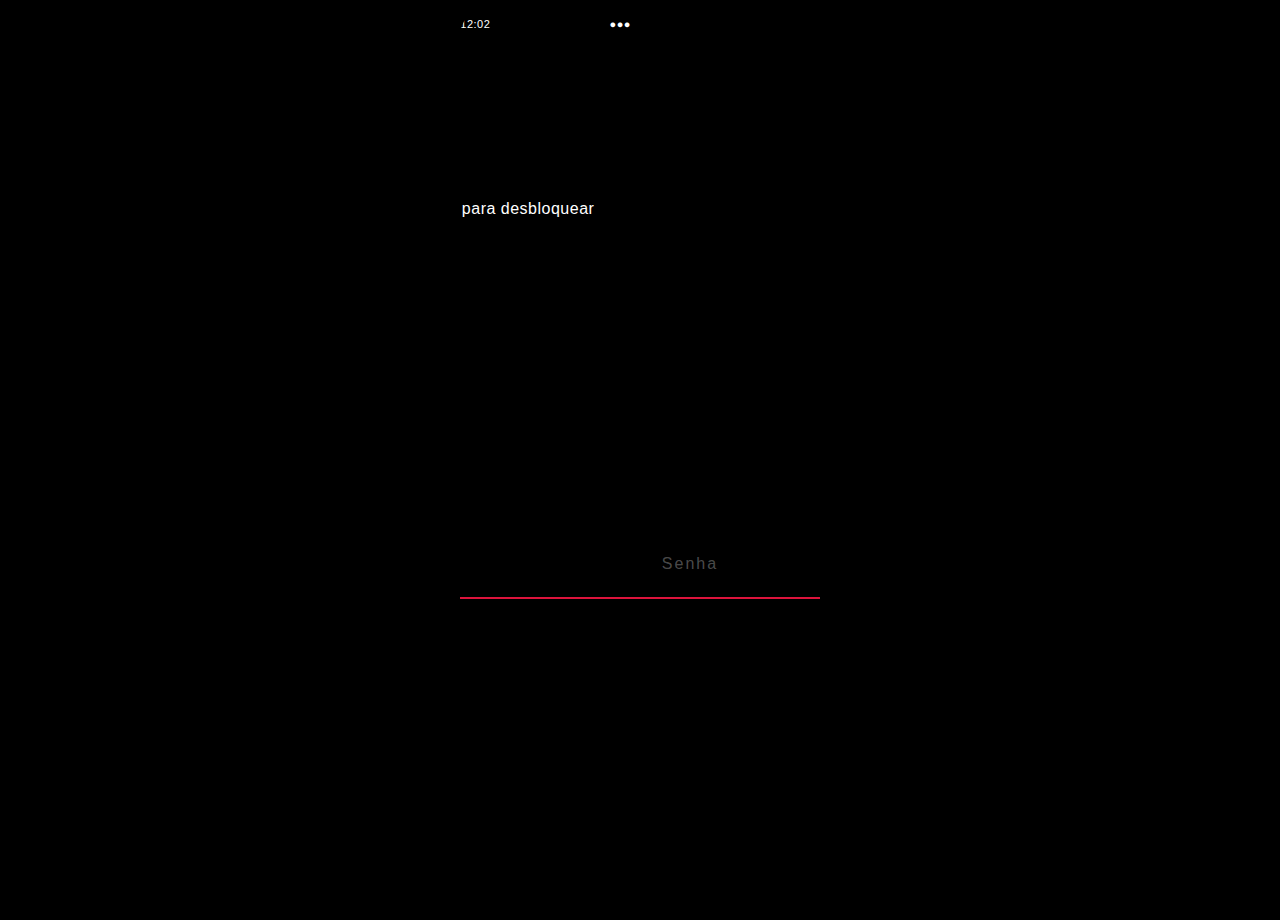
<file: index.html>
<!DOCTYPE html>
<html lang="pt-BR">
<head>
    <meta charset="UTF-8">
    <meta name="viewport" content="width=device-width, initial-scale=1.0, maximum-scale=1.0, user-scalable=no">
    <title>SmartVamp - Login</title>
    <link rel="stylesheet" href="assets/style.css">
</head>
<body class="login-screen">
    <div class="phone-container">
        <div class="phone-screen">
            <!-- Status Bar -->
            <div class="status-bar">
                <span id="status-bateria">100%</span>
                <span id="status-hora"></span>
                <span id="status-sinal">●●●</span>
            </div>
            
            <div class="login-container">
                <div class="login-message">
                    <p>Digite a senha para desbloquear</p>
                </div>
                
                <div class="login-form">
                    <div class="senha-input-wrapper">
                        <input 
                            type="text" 
                            id="login-usuario" 
                            placeholder="Usuário (opcional)" 
                            class="input-field input-usuario"
                            autocomplete="username"
                        >
                        <input 
                            type="password" 
                            id="login-senha" 
                            placeholder="Senha" 
                            class="input-field input-senha"
                            autocomplete="current-password"
                            inputmode="numeric"
                            pattern="[0-9]*"
                            maxlength="10"
                        >
                        <button onclick="fazerLogin()" class="btn-enviar-senha" id="btn-enviar-senha">
                            <svg width="20" height="20" viewBox="0 0 24 24" fill="none" stroke="currentColor" stroke-width="2">
                                <line x1="22" y1="2" x2="11" y2="13"></line>
                                <polygon points="22 2 15 22 11 13 2 9 22 2"></polygon>
                            </svg>
                        </button>
                    </div>
                    <div id="login-erro" class="erro-mensagem"></div>
                </div>
            </div>
        </div>
    </div>
    
    <script>
        // Detectar caminho da API
        const API_BASE = (() => {
            const path = window.location.pathname;
            const pathParts = path.split('/').filter(p => p);
            if (pathParts.length > 0 && pathParts[pathParts.length - 1].includes('.')) {
                pathParts.pop();
            }
            const basePath = pathParts.length > 0 ? '/' + pathParts.join('/') + '/' : '/';
            return basePath + 'api/';
        })();
        
        // Atualizar hora
        function atualizarHora() {
            const agora = new Date();
            const horaEl = document.getElementById('status-hora');
            if (horaEl) {
                horaEl.textContent = agora.toLocaleTimeString('pt-BR', { 
                    hour: '2-digit', 
                    minute: '2-digit' 
                });
            }
        }
        atualizarHora();
        setInterval(atualizarHora, 1000);
        
        // Função de login
        async function fazerLogin() {
            const usuario = document.getElementById('login-usuario').value.trim();
            const senha = document.getElementById('login-senha').value.trim();
            const erroDiv = document.getElementById('login-erro');
            const btnEnviar = document.getElementById('btn-enviar-senha');
            
            // Limpar erro anterior
            erroDiv.textContent = '';
            erroDiv.style.display = 'none';
            
            if (!senha) {
                erroDiv.textContent = 'Digite a senha';
                erroDiv.style.display = 'block';
                return;
            }
            
            // Desabilitar botão
            btnEnviar.disabled = true;
            btnEnviar.style.opacity = '0.5';
            
            try {
                const response = await fetch(API_BASE + 'auth.php', {
                    method: 'POST',
                    headers: {
                        'Content-Type': 'application/json'
                    },
                    body: JSON.stringify({
                        acao: 'login',
                        usuario: usuario,
                        senha: senha
                    }),
                    credentials: 'same-origin'
                });
                
                const text = await response.text();
                let data;
                
                try {
                    data = JSON.parse(text);
                } catch (e) {
                    throw new Error('Resposta inválida do servidor');
                }
                
                if (data.sucesso) {
                    // Login bem-sucedido
                    const currentPath = window.location.pathname;
                    const basePath = currentPath.substring(0, currentPath.lastIndexOf('/') + 1);
                    window.location.href = basePath + 'app.html';
                } else {
                    // Erro de login
                    erroDiv.textContent = data.erro || 'Usuário ou senha incorretos';
                    erroDiv.style.display = 'block';
                    document.getElementById('login-senha').value = '';
                    document.getElementById('login-senha').focus();
                }
            } catch (error) {
                console.error('Erro:', error);
                erroDiv.textContent = 'Erro de conexão: ' + error.message;
                erroDiv.style.display = 'block';
            } finally {
                btnEnviar.disabled = false;
                btnEnviar.style.opacity = '1';
            }
        }
        
        // Enter para fazer login
        document.getElementById('login-senha').addEventListener('keypress', (e) => {
            if (e.key === 'Enter') {
                fazerLogin();
            }
        });
        
        document.getElementById('login-usuario').addEventListener('keypress', (e) => {
            if (e.key === 'Enter') {
                document.getElementById('login-senha').focus();
            }
        });
        
        // Focar no campo de senha ao carregar
        window.addEventListener('load', () => {
            const senhaInput = document.getElementById('login-senha');
            if (senhaInput) {
                senhaInput.focus();
            }
        });
    </script>
</body>
</html>
</file>
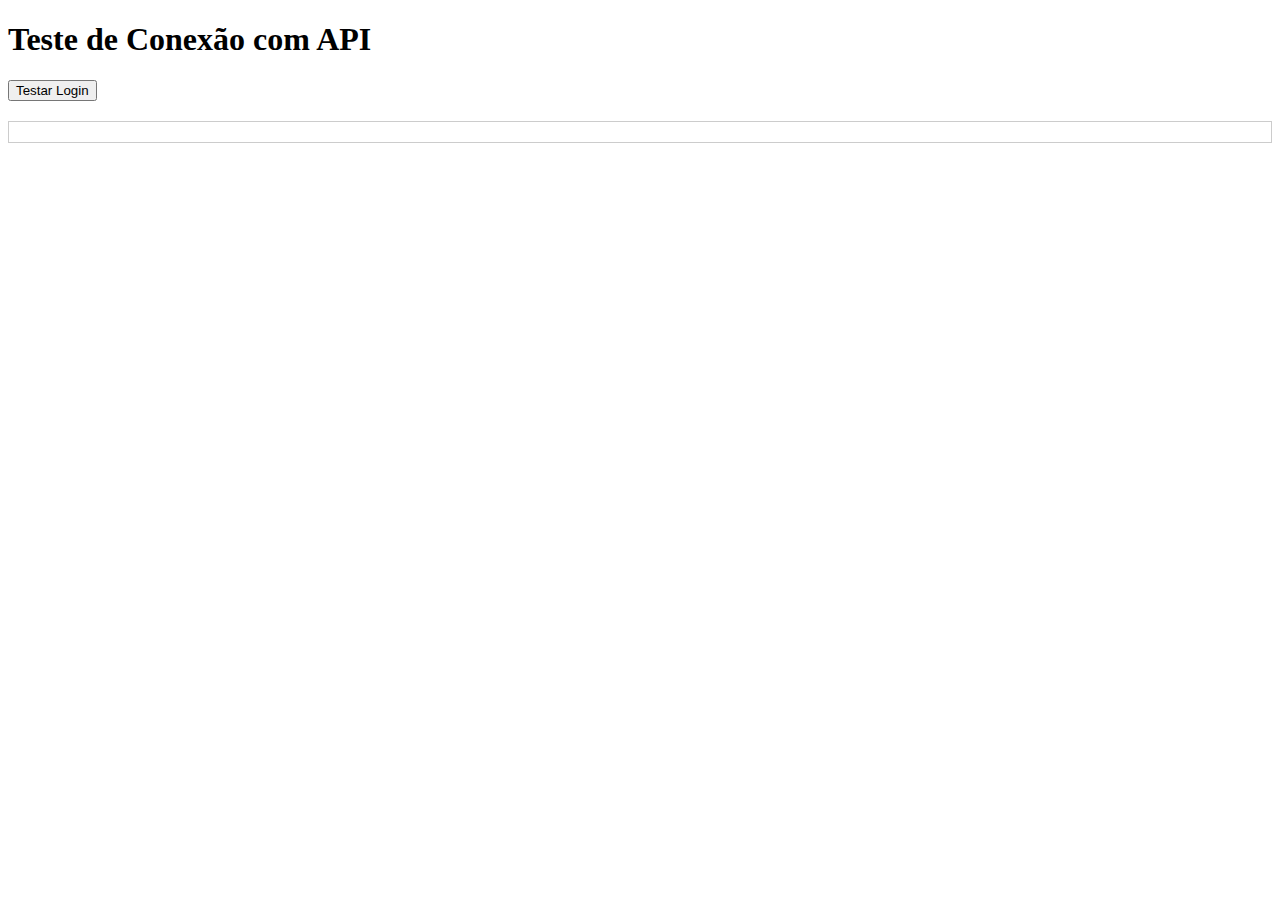
<file: test_api.html>
<!DOCTYPE html>
<html lang="pt-BR">
<head>
    <meta charset="UTF-8">
    <title>Teste de API</title>
</head>
<body>
    <h1>Teste de Conexão com API</h1>
    <button onclick="testarAPI()">Testar Login</button>
    <div id="resultado" style="margin-top: 20px; padding: 10px; border: 1px solid #ccc;"></div>
    
    <script>
        const API_BASE = (() => {
            const path = window.location.pathname;
            const pathParts = path.split('/').filter(p => p);
            if (pathParts.length > 0 && pathParts[pathParts.length - 1].includes('.')) {
                pathParts.pop();
            }
            const basePath = pathParts.length > 0 ? '/' + pathParts.join('/') + '/' : '/';
            return basePath + 'api/';
        })();
        
        console.log('API_BASE:', API_BASE);
        console.log('URL completa seria:', new URL(API_BASE + 'auth.php', window.location.href).href);
        
        async function testarAPI() {
            const resultado = document.getElementById('resultado');
            resultado.innerHTML = 'Testando...';
            
            try {
                const url = API_BASE + 'auth.php';
                console.log('Tentando:', url);
                
                const res = await fetch(url, {
                    method: 'POST',
                    headers: { 
                        'Content-Type': 'application/json',
                        'Accept': 'application/json'
                    },
                    body: JSON.stringify({ acao: 'login', senha: '0896' })
                });
                
                console.log('Status:', res.status);
                const text = await res.text();
                console.log('Resposta:', text);
                
                resultado.innerHTML = `
                    <strong>Status:</strong> ${res.status}<br>
                    <strong>Resposta:</strong> ${text}<br>
                    <strong>URL usada:</strong> ${url}
                `;
            } catch (error) {
                console.error('Erro:', error);
                resultado.innerHTML = `<strong>Erro:</strong> ${error.message}`;
            }
        }
    </script>
</body>
</html>
</file>
<file: assets/style.css>
/* Reset e Base */
* {
    margin: 0;
    padding: 0;
    box-sizing: border-box;
    -webkit-tap-highlight-color: transparent;
}

body {
    font-family: 'Segoe UI', -apple-system, BlinkMacSystemFont, sans-serif;
    overflow: hidden;
    user-select: none;
}

/* Container do Telefone - Estilo GTA 5 */
.phone-container {
    max-width: 414px;
    margin: 0 auto;
    background: #000;
    border-radius: 30px;
    padding: 10px;
    box-shadow: 0 0 50px rgba(0,0,0,0.5);
}

.phone-screen {
    background: #000;
    border-radius: 25px;
    min-height: 100vh;
    max-height: 100vh;
    overflow: hidden;
    position: relative;
    padding-top: 30px;
}

/* Tema Claro */
body.tema-claro .phone-screen {
    background: #fff;
    color: #000;
}

body.tema-claro .status-bar {
    background: transparent;
    color: #000;
}

body.tema-claro .app-header {
    background: #fff;
    color: #000;
    border-bottom: 1px solid #ddd;
}

body.tema-claro .menu-lateral {
    background: #fff;
    color: #000;
    border-right: 1px solid #ddd;
}

body.tema-claro .widget {
    background: #f5f5f5;
    border-left: 3px solid #dc143c;
    border-color: #ddd;
}

body.tema-claro .input-field {
    border-bottom-color: #000;
    color: #000;
}

body.tema-claro .input-field:focus {
    border-bottom-color: #dc143c;
}

/* Status Bar */
.status-bar {
    display: flex;
    justify-content: space-between;
    align-items: center;
    padding: 8px 20px;
    font-size: 11px;
    background: transparent;
    color: #fff;
    font-weight: 300;
    letter-spacing: 0.5px;
    position: absolute;
    top: 0;
    left: 0;
    right: 0;
    z-index: 100;
}

/* Tela de Login */
.login-screen {
    background: #000;
    display: flex;
    align-items: center;
    justify-content: center;
    min-height: 100vh;
}

.login-container {
    text-align: center;
    padding: 40px 30px;
    padding-top: 60px;
    display: flex;
    flex-direction: column;
    justify-content: center;
    min-height: 100vh;
}

.login-message {
    margin-top: 100px;
    margin-bottom: 60px;
}

.login-message p {
    color: #fff;
    font-size: 16px;
    font-weight: 300;
    letter-spacing: 0.5px;
}

.login-form {
    flex: 1;
    display: flex;
    flex-direction: column;
    justify-content: center;
    align-items: center;
    gap: 20px;
}

.senha-input-wrapper {
    display: flex;
    align-items: center;
    justify-content: center;
    gap: 15px;
    width: 100%;
    max-width: 300px;
    position: relative;
}

.input-field {
    flex: 1;
    padding: 20px;
    background: transparent;
    border: none;
    border-bottom: 2px solid #fff;
    color: #fff;
    font-size: 32px;
    text-align: center;
    letter-spacing: 8px;
    font-weight: 300;
    outline: none;
    transition: border-color 0.3s;
}

.input-field:focus {
    border-bottom-color: #dc143c;
}

.btn-enviar-senha {
    width: 50px;
    height: 50px;
    background: transparent;
    border: 1px solid #fff;
    color: #fff;
    cursor: pointer;
    display: flex;
    align-items: center;
    justify-content: center;
    transition: all 0.3s;
    padding: 0;
    outline: none;
}

.btn-enviar-senha:hover {
    background: #dc143c;
    border-color: #dc143c;
}

.btn-enviar-senha:active {
    background: #b0122a;
    border-color: #b0122a;
}

.btn-enviar-senha:disabled {
    opacity: 0.5;
    cursor: not-allowed;
}

.btn-enviar-senha svg {
    stroke: currentColor;
}

.input-field::placeholder {
    color: rgba(255,255,255,0.3);
    letter-spacing: 2px;
    font-size: 16px;
}

.erro-mensagem {
    color: #dc143c;
    margin-top: 20px;
    font-size: 14px;
    min-height: 20px;
    font-weight: 300;
}

/* App Header */
.app-header {
    display: flex;
    justify-content: space-between;
    align-items: center;
    padding: 15px 20px;
    padding-top: 45px;
    background: #000;
    border-bottom: 1px solid #333;
}

.app-header h1 {
    font-size: 20px;
    font-weight: 400;
    color: #fff;
    letter-spacing: 2px;
}

.btn-menu {
    background: none;
    border: none;
    color: #fff;
    font-size: 24px;
    cursor: pointer;
    padding: 5px 10px;
}

/* Menu Lateral */
.menu-lateral {
    position: fixed;
    top: 30px;
    left: -100%;
    width: 280px;
    height: calc(100vh - 30px);
    background: #000;
    z-index: 1000;
    transition: left 0.3s ease;
    overflow-y: auto;
    border-right: 1px solid #333;
}

.menu-lateral.aberto {
    left: 0;
}

.menu-header {
    display: flex;
    justify-content: space-between;
    align-items: center;
    padding: 20px;
    border-bottom: 1px solid rgba(255,255,255,0.1);
}

.menu-header h2 {
    font-size: 20px;
}

.btn-fechar {
    background: none;
    border: none;
    color: #fff;
    font-size: 32px;
    cursor: pointer;
    line-height: 1;
}

.menu-opcoes {
    padding: 10px 0;
}

.menu-item {
    display: flex;
    align-items: center;
    padding: 15px 20px;
    color: #fff;
    cursor: pointer;
    transition: background 0.2s;
    border-left: 3px solid transparent;
}

.menu-item:hover, .menu-item.active {
    background: rgba(255,255,255,0.05);
    border-left-color: #dc143c;
}

.menu-icon {
    font-size: 20px;
    margin-right: 15px;
    width: 30px;
    text-align: center;
}

.admin-link {
    border-top: 1px solid rgba(255,255,255,0.1);
    margin-top: 10px;
    padding-top: 20px;
}

/* Conteúdo do App */
.app-content {
    height: calc(100vh - 160px);
    overflow-y: auto;
    padding: 20px;
}

.app-tela {
    display: none;
}

.app-tela.active {
    display: block;
}

/* Home Widgets */
.home-widgets {
    display: grid;
    gap: 15px;
}

.widget {
    background: #111;
    border-radius: 0;
    padding: 20px;
    border: 1px solid #333;
    border-left: 3px solid #dc143c;
}

.widget h3 {
    font-size: 12px;
    color: rgba(255,255,255,0.5);
    margin-bottom: 10px;
    text-transform: uppercase;
    letter-spacing: 2px;
    font-weight: 300;
}

.valor-grande {
    font-size: 32px;
    font-weight: 300;
    color: #fff;
    letter-spacing: 1px;
}

/* Banco */
.banco-saldo {
    text-align: center;
    padding: 30px 20px;
    background: #111;
    border: 1px solid #333;
    margin-bottom: 20px;
}

.banco-saldo p {
    color: rgba(255,255,255,0.5);
    font-size: 12px;
    margin-bottom: 10px;
    text-transform: uppercase;
    letter-spacing: 1px;
}

.banco-saldo h2 {
    font-size: 48px;
    font-weight: 300;
    color: #fff;
    letter-spacing: 2px;
}

.banco-opcoes {
    display: grid;
    grid-template-columns: 1fr 1fr;
    gap: 15px;
    margin-bottom: 20px;
}

.btn-opcao {
    padding: 15px;
    background: #111;
    border: 1px solid #333;
    color: #fff;
    font-size: 14px;
    font-weight: 300;
    cursor: pointer;
    transition: all 0.2s;
    text-transform: uppercase;
    letter-spacing: 1px;
}

.btn-opcao:active {
    background: #dc143c;
    border-color: #dc143c;
}

.transacoes-lista {
    display: flex;
    flex-direction: column;
    gap: 10px;
}

.transacao-item {
    background: #111;
    border: 1px solid #333;
    padding: 15px;
    display: flex;
    justify-content: space-between;
    align-items: center;
    margin-bottom: 1px;
}

.transacao-info h4 {
    font-size: 16px;
    margin-bottom: 5px;
}

.transacao-info p {
    font-size: 12px;
    color: rgba(255,255,255,0.6);
}

.transacao-valor {
    font-size: 18px;
    font-weight: 700;
}

.transacao-valor.entrada {
    color: #fff;
}

.transacao-valor.saida {
    color: #dc143c;
}

/* Contatos */
.tela-header {
    display: flex;
    justify-content: space-between;
    align-items: center;
    margin-bottom: 20px;
}

.tela-header h2 {
    font-size: 20px;
    font-weight: 300;
    letter-spacing: 1px;
    color: #fff;
}

.btn-add {
    width: 40px;
    height: 40px;
    border-radius: 0;
    background: transparent;
    border: 1px solid #fff;
    color: #fff;
    font-size: 24px;
    cursor: pointer;
    display: flex;
    align-items: center;
    justify-content: center;
    transition: all 0.2s;
}

.btn-add:active {
    background: #dc143c;
    border-color: #dc143c;
}

.filtros {
    margin-bottom: 15px;
}

.select-filtro {
    width: 100%;
    padding: 12px;
    background: #111;
    border: 1px solid #333;
    color: #fff;
    font-size: 14px;
    font-weight: 300;
}

.contatos-lista {
    display: flex;
    flex-direction: column;
    gap: 10px;
}

.contato-item {
    background: #111;
    border: 1px solid #333;
    padding: 15px;
    display: flex;
    align-items: center;
    gap: 15px;
    cursor: pointer;
    transition: all 0.2s;
    margin-bottom: 1px;
}

.contato-item:active {
    background: #1a1a1a;
    border-left: 3px solid #dc143c;
}

.contato-avatar {
    width: 50px;
    height: 50px;
    border-radius: 0;
    background: #dc143c;
    display: flex;
    align-items: center;
    justify-content: center;
    font-size: 20px;
    color: #fff;
    font-weight: 300;
    border: 1px solid #333;
}

.contato-info {
    flex: 1;
}

.contato-info h4 {
    font-size: 16px;
    margin-bottom: 5px;
}

.contato-info p {
    font-size: 12px;
    color: rgba(255,255,255,0.6);
}

.contato-grupo {
    font-size: 10px;
    padding: 4px 8px;
    border-radius: 6px;
    background: rgba(255,255,255,0.2);
}

/* Chat */
.chat-lista {
    display: flex;
    flex-direction: column;
    gap: 10px;
}

.conversa-item {
    background: #111;
    border: 1px solid #333;
    padding: 15px;
    display: flex;
    align-items: center;
    gap: 15px;
    cursor: pointer;
    transition: all 0.2s;
    margin-bottom: 1px;
}

.conversa-item:active {
    background: #1a1a1a;
}

.conversa-item.nao-lidas {
    border-left: 3px solid #dc143c;
}

.conversa-avatar {
    width: 50px;
    height: 50px;
    border-radius: 0;
    background: #dc143c;
    display: flex;
    align-items: center;
    justify-content: center;
    font-size: 20px;
    color: #fff;
    font-weight: 300;
    border: 1px solid #333;
}

.conversa-info {
    flex: 1;
}

.conversa-info h4 {
    font-size: 16px;
    margin-bottom: 5px;
}

.conversa-info p {
    font-size: 12px;
    color: rgba(255,255,255,0.6);
    overflow: hidden;
    text-overflow: ellipsis;
    white-space: nowrap;
}

.conversa-badge {
    background: #dc143c;
    color: #fff;
    border-radius: 0;
    width: 24px;
    height: 24px;
    display: flex;
    align-items: center;
    justify-content: center;
    font-size: 11px;
    font-weight: 300;
    border: 1px solid #333;
}

/* Tela de Conversa */
.chat-tela {
    display: none;
    flex-direction: column;
    height: calc(100vh - 30px);
    position: absolute;
    top: 30px;
    left: 0;
    right: 0;
    bottom: 0;
    background: inherit;
}

.chat-tela.active {
    display: flex;
}

.chat-header {
    display: flex;
    align-items: center;
    padding: 15px 20px;
    padding-top: 45px;
    background: #000;
    border-bottom: 1px solid #333;
    gap: 15px;
}

.chat-header h3 {
    flex: 1;
    font-size: 18px;
}

.btn-voltar {
    background: none;
    border: none;
    color: #fff;
    font-size: 24px;
    cursor: pointer;
    padding: 5px 10px;
}

.chat-mensagens {
    flex: 1;
    overflow-y: auto;
    padding: 20px;
    display: flex;
    flex-direction: column;
    gap: 15px;
}

.mensagem {
    max-width: 70%;
    padding: 12px 16px;
    border-radius: 18px;
    word-wrap: break-word;
}

.mensagem.npc {
    background: #111;
    border: 1px solid #333;
    align-self: flex-start;
}

.mensagem.jogador {
    background: #dc143c;
    border: 1px solid #dc143c;
    align-self: flex-end;
}

.mensagem-hora {
    font-size: 10px;
    color: rgba(255,255,255,0.5);
    margin-top: 5px;
}

.chat-input-area {
    padding: 15px;
    background: #000;
    border-top: 1px solid #333;
    display: flex;
    gap: 10px;
}

.chat-input {
    flex: 1;
    padding: 12px;
    background: #111;
    border: 1px solid #333;
    color: #fff;
    font-size: 14px;
    font-weight: 300;
}

.chat-input::placeholder {
    color: rgba(255,255,255,0.5);
}

.btn-enviar {
    width: 45px;
    height: 45px;
    border-radius: 0;
    background: #dc143c;
    border: 1px solid #dc143c;
    color: #fff;
    font-size: 20px;
    cursor: pointer;
    transition: all 0.2s;
}

.btn-enviar:active {
    background: #b0122a;
}

/* Inventário */
.inventario-lista {
    display: flex;
    flex-direction: column;
    gap: 15px;
}

.categoria-inventario {
    margin-bottom: 20px;
}

.categoria-titulo {
    font-size: 14px;
    color: rgba(255,255,255,0.7);
    text-transform: uppercase;
    letter-spacing: 1px;
    margin-bottom: 10px;
    padding-left: 10px;
}

.item-inventario {
    background: #111;
    border: 1px solid #333;
    padding: 15px;
    display: flex;
    justify-content: space-between;
    align-items: center;
    margin-bottom: 1px;
}

.item-info h4 {
    font-size: 16px;
    margin-bottom: 5px;
}

.item-info p {
    font-size: 12px;
    color: rgba(255,255,255,0.6);
}

.item-quantidade {
    font-size: 20px;
    font-weight: 300;
    color: #fff;
}

/* Notícias */
.noticias-lista {
    display: flex;
    flex-direction: column;
    gap: 15px;
}

.noticia-item {
    background: #111;
    border: 1px solid #333;
    padding: 20px;
    margin-bottom: 1px;
}

.noticia-item h3 {
    font-size: 18px;
    margin-bottom: 10px;
}

.noticia-item p {
    font-size: 14px;
    color: rgba(255,255,255,0.7);
    line-height: 1.6;
    margin-bottom: 10px;
}

.noticia-meta {
    font-size: 12px;
    color: rgba(255,255,255,0.5);
    display: flex;
    justify-content: space-between;
}

/* Relógio */
.relogio-tela {
    text-align: center;
    padding: 60px 20px;
}

.relogio-display-grande {
    font-size: 72px;
    font-weight: 300;
    color: #fff;
    font-family: 'Courier New', monospace;
    margin-bottom: 20px;
    letter-spacing: 4px;
}

.relogio-data {
    font-size: 24px;
    color: rgba(255,255,255,0.7);
}

/* Modais */
.modal {
    display: none;
    position: fixed;
    z-index: 2000;
    left: 0;
    top: 0;
    width: 100%;
    height: 100%;
    background: rgba(0,0,0,0.8);
    backdrop-filter: blur(5px);
}

.modal.active {
    display: flex;
    align-items: center;
    justify-content: center;
}

.modal-content {
    background: #000;
    border-radius: 0;
    padding: 30px;
    width: 90%;
    max-width: 400px;
    max-height: 90vh;
    overflow-y: auto;
    position: relative;
    border: 1px solid #333;
}

.close {
    position: absolute;
    right: 20px;
    top: 20px;
    font-size: 32px;
    color: rgba(255,255,255,0.7);
    cursor: pointer;
    line-height: 1;
}

.close:hover {
    color: #fff;
}

.modal-content h3 {
    margin-bottom: 20px;
    font-size: 24px;
}

.select-field {
    width: 100%;
    padding: 12px;
    margin-bottom: 15px;
    background: #111;
    border: 1px solid #333;
    color: #fff;
    font-size: 14px;
    font-weight: 300;
}

.textarea-field {
    width: 100%;
    padding: 12px;
    margin-bottom: 15px;
    background: #111;
    border: 1px solid #333;
    color: #fff;
    font-size: 14px;
    min-height: 100px;
    resize: vertical;
    font-family: inherit;
    font-weight: 300;
}

.btn-primary {
    width: 100%;
    padding: 15px;
    background: #dc143c;
    border: 1px solid #dc143c;
    color: #fff;
    font-size: 14px;
    font-weight: 300;
    cursor: pointer;
    margin-top: 10px;
    text-transform: uppercase;
    letter-spacing: 1px;
    transition: all 0.2s;
}

.btn-primary:active {
    background: #b0122a;
    border-color: #b0122a;
}

/* Scrollbar personalizada */
::-webkit-scrollbar {
    width: 6px;
}

::-webkit-scrollbar-track {
    background: rgba(255,255,255,0.1);
}

::-webkit-scrollbar-thumb {
    background: rgba(255,255,255,0.3);
    border-radius: 3px;
}

::-webkit-scrollbar-thumb:hover {
    background: rgba(255,255,255,0.5);
}

/* Responsivo */
@media (max-width: 414px) {
    .phone-container {
        border-radius: 0;
        padding: 0;
    }
    
    .phone-screen {
        border-radius: 0;
    }
}
</file>
